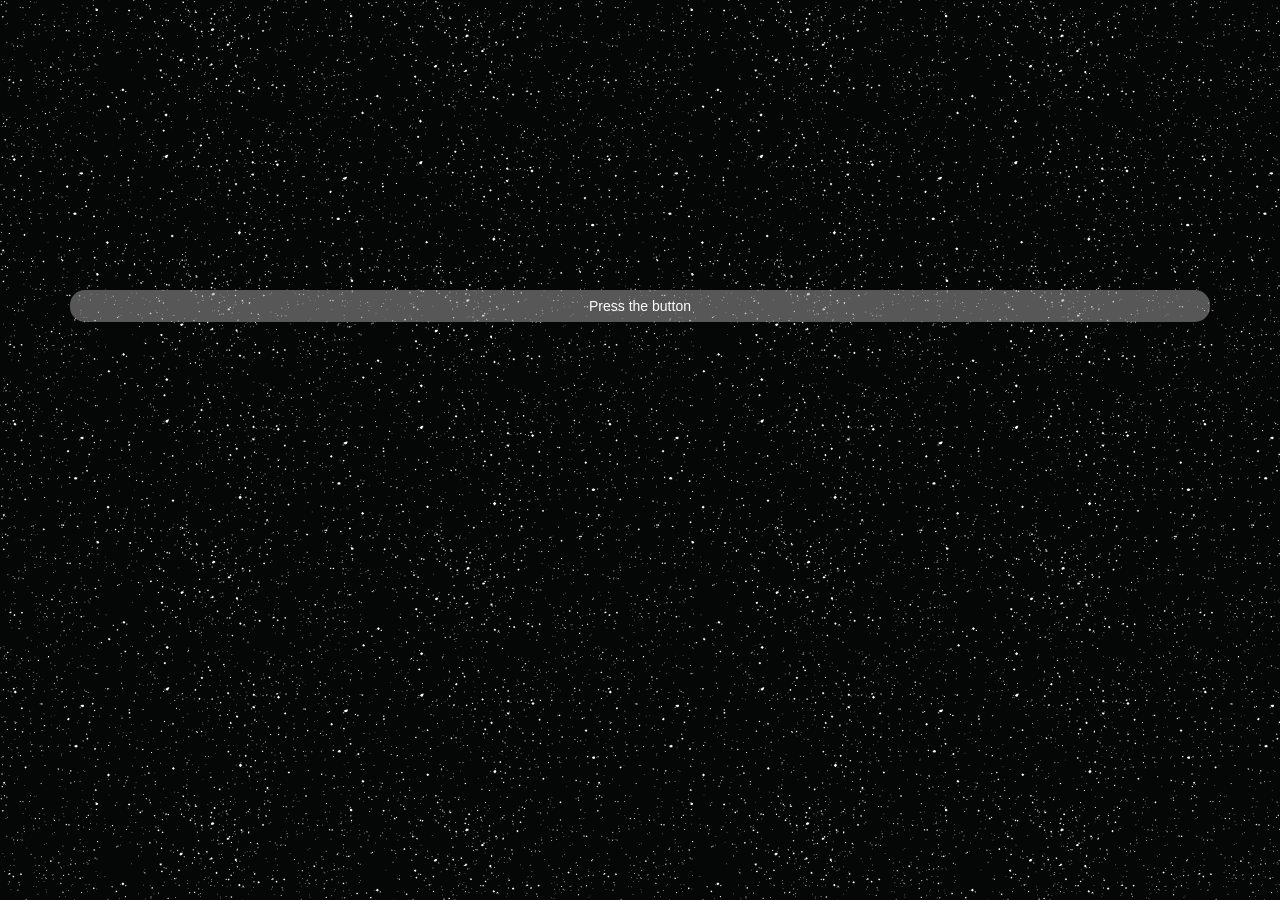
<file: www/index.html>
<!DOCTYPE HTML>
<html>
<head>
  <meta charset="utf-8">
  <meta name="viewport" content="width=device-width, initial-scale=1, maximum-scale=1, user-scalable=no">
  <meta http-equiv="Content-Security-Policy" content="default-src * data: gap: https://ssl.gstatic.com; style-src * 'unsafe-inline'; script-src * 'unsafe-inline' 'unsafe-eval'">
  <script src="components/loader.js"></script>
  <script src="components/jquery-3.4.1.min.js"></script>
  <script src="components/acao.js"></script>

  <link rel="stylesheet" href="components/loader.css">
  <link rel="stylesheet" href="css/bootstrap.min.css">
  <link rel="stylesheet" href="css/style.css">

</head>
  <body>

      <div class="container">
        <div class="row">
          <div class="col-xs-12">
            <h1> </h1>
            
         <div class="row">
          <div class="col-xs-12">
            <div class="form-group">
            <button class=" btn btn-dark btn-block" id="codigoBarra"> Press the button </button>
           </div>
          </div>
        </div>
     </div>
  
  </body>
</html>
</file>
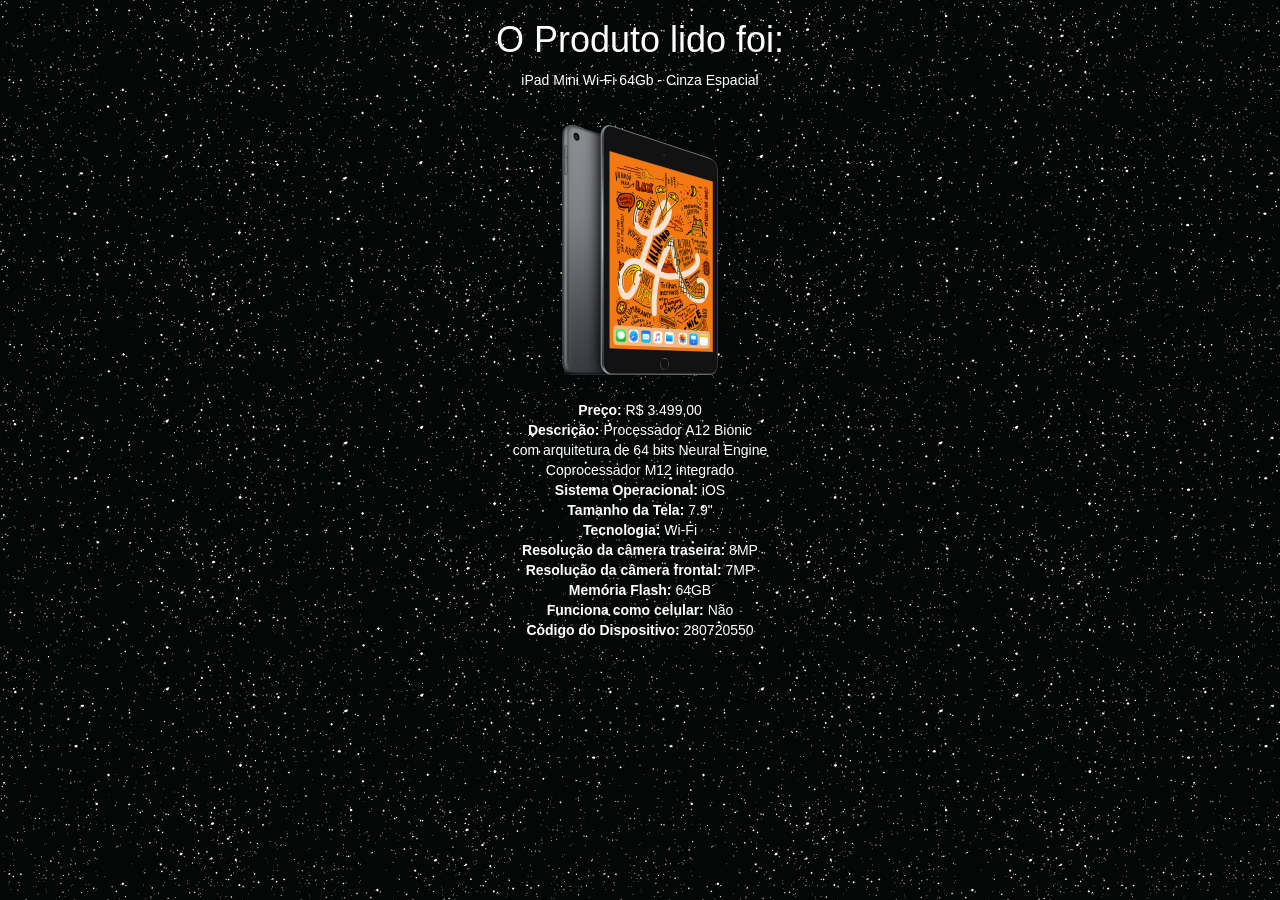
<file: www/ipad.html>
<!DOCTYPE HTML>
<html>
<head>
  <meta charset="utf-8">
  <meta name="viewport" content="width=device-width, initial-scale=1, maximum-scale=1, user-scalable=no">
  <meta http-equiv="Content-Security-Policy" content="default-src * data: gap: https://ssl.gstatic.com; style-src * 'unsafe-inline'; script-src * 'unsafe-inline' 'unsafe-eval'">
  <script src="components/loader.js"></script>
  <script src="components/jquery-3.4.1.min.js"></script>
  <script src="components/acao.js"></script>

  <link rel="stylesheet" href="components/loader.css">
  <link rel="stylesheet" href="css/bootstrap.min.css">
  <link rel="stylesheet" href="css/style.css">

</head>
<body>
   <div class="container">
    <h1 class="titulo"> O Produto lido foi: </h1>
    <p class="nomeCel"> iPad Mini Wi-Fi 64Gb - Cinza Espacial </p>
    <center><img src="imagens/celular.png" class="ipadfoto"></center>
    <p class="descricao">
      <b>Preço:</b> R$ 3.499,00<br>
      <b>Descrição:</b> Processador A12 Bionic<br>com arquitetura de 64 bits Neural Engine<br> Coprocessador M12 integrado<br>
      <b>Sistema Operacional:</b> iOS<br>
      <b>Tamanho da Tela:</b> 7.9"<br>
      <b>Tecnologia:</b> Wi-Fi<br>
      <b>Resolução da câmera traseira:</b> 8MP<br>
      <b>Resolução da câmera frontal:</b> 7MP<br>
      <b>Memória Flash:</b> 64GB<br>
      <b>Funciona como celular:</b> Não <br>
      <b>Código do Dispositivo:</b> 280720550<br>
    </p>
   </div>
</body>
</html>
</file>
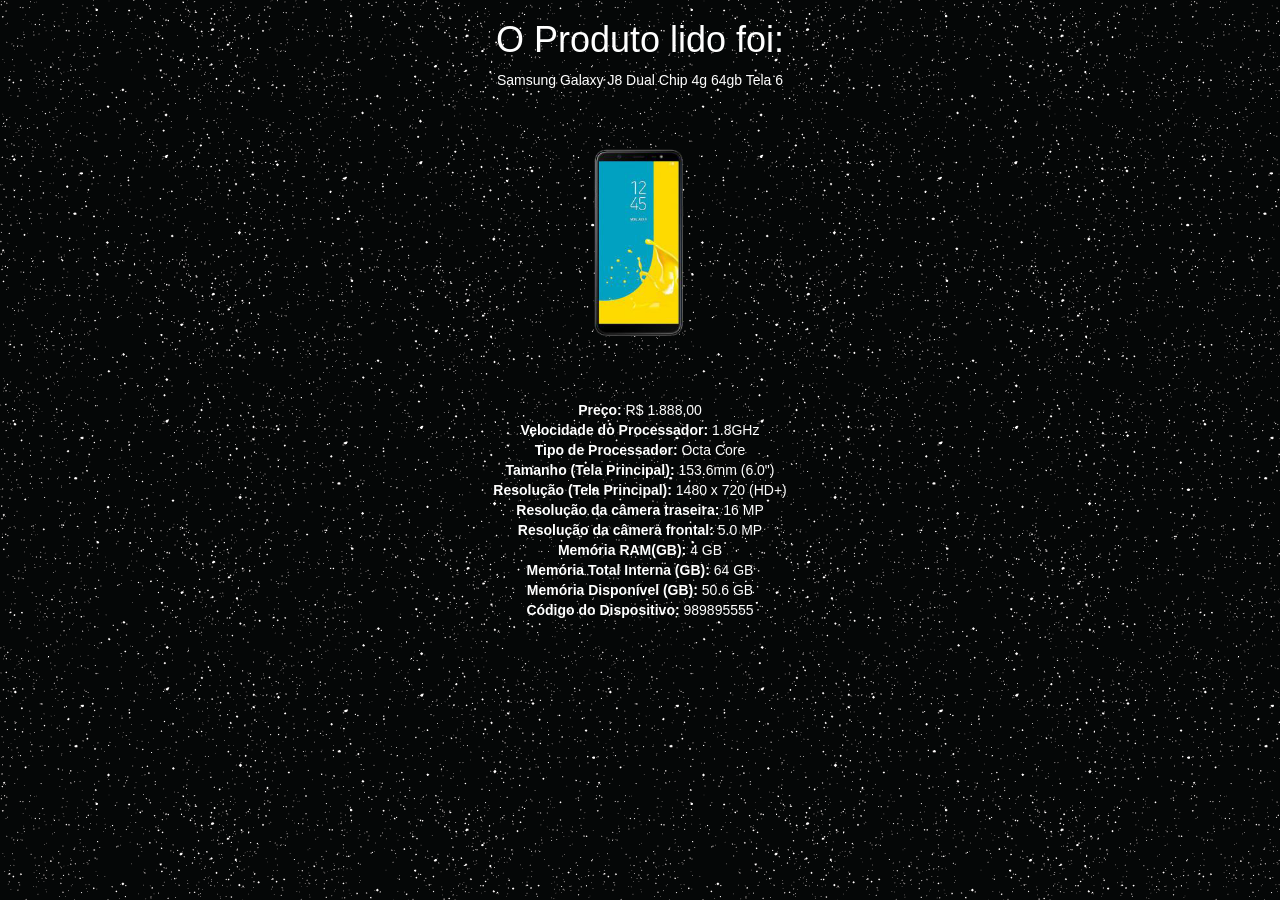
<file: www/J8.html>
<!DOCTYPE HTML>
<html>
<head>
  <meta charset="utf-8">
  <meta name="viewport" content="width=device-width, initial-scale=1, maximum-scale=1, user-scalable=no">
  <meta http-equiv="Content-Security-Policy" content="default-src * data: gap: https://ssl.gstatic.com; style-src * 'unsafe-inline'; script-src * 'unsafe-inline' 'unsafe-eval'">
  <script src="components/loader.js"></script>
  <script src="components/jquery-3.4.1.min.js"></script>
  <script src="components/acao.js"></script>

  <link rel="stylesheet" href="components/loader.css">
  <link rel="stylesheet" href="css/bootstrap.min.css">
  <link rel="stylesheet" href="css/style.css">

</head>
<body>
   <div class="container">
    <h1 class="titulo"> O Produto lido foi: </h1>
    <p class="nomeCel"> Samsung Galaxy J8 Dual Chip 4g 64gb Tela 6 </p>
    <center><img src="imagens/celular2.png" class="galaxyJ8 foto"></center>
    <p class="descricao">
   <b>Preço:</b> R$ 1.888,00<br>
      <b>Velocidade do Processador:</b> 1.8GHz<br>
      <b>Tipo de Processador:</b> Octa Core<br>
      <b>Tamanho (Tela Principal):</b> 153.6mm (6.0")<br>
      <b>Resolução (Tela Principal):</b> 1480 x 720 (HD+)<br>
      <b>Resolução da câmera traseira:</b> 16 MP<br>
      <b>Resolução da câmera frontal:</b> 5.0 MP<br>
      <b>Memória RAM(GB):</b> 4 GB<br>
      <b>Memória Total Interna (GB):</b> 64 GB<br>
      <b>Memória Disponível (GB):</b> 50.6 GB<br>
      <b>Código do Dispositivo:</b> 989895555<br>
    </p>
   </div>
</body>
</html>
</file>
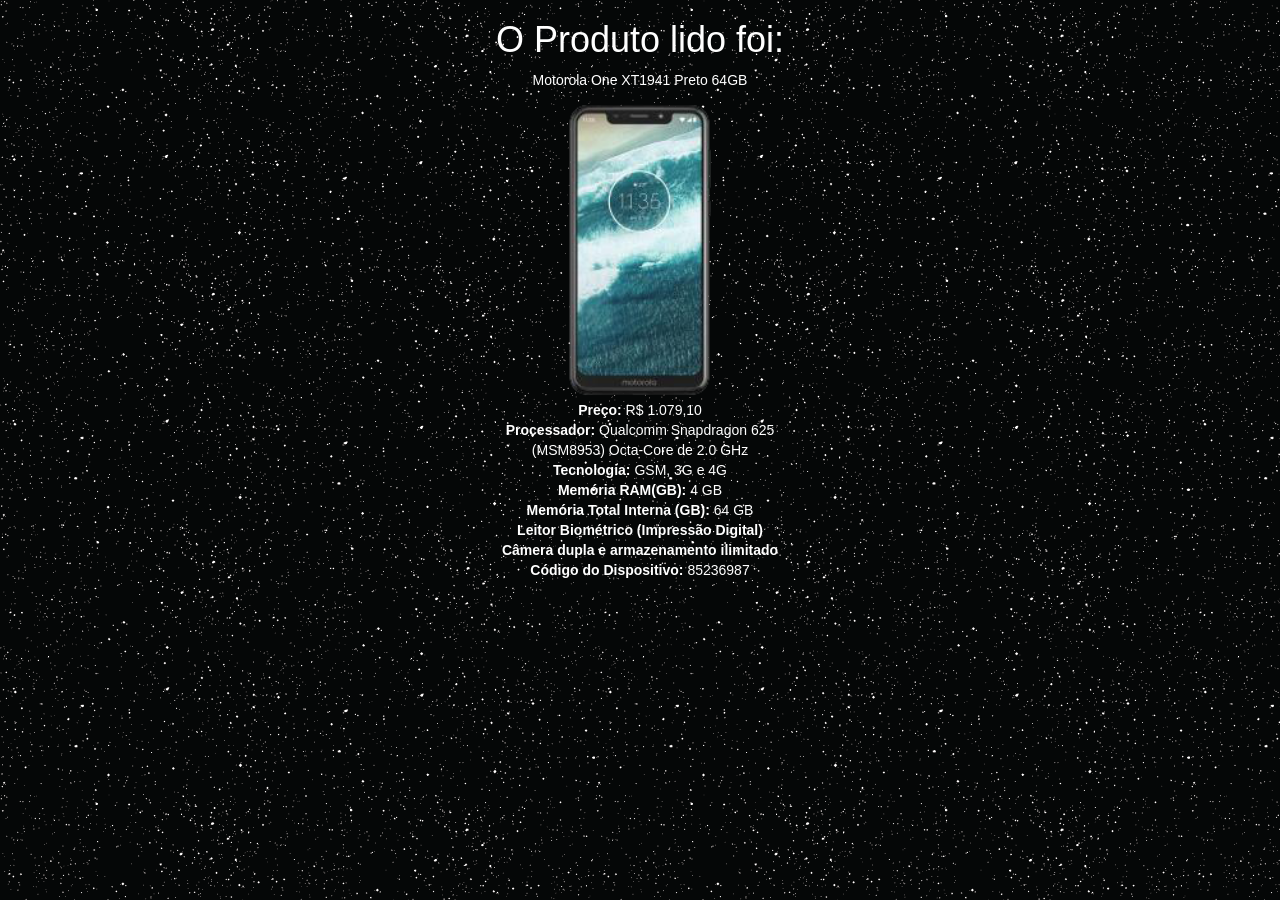
<file: www/motoOne.html>
<!DOCTYPE HTML>
<html>
<head>
    <meta charset="utf-8">
    <meta name="viewport" content="width=device-width, height=device-height, initial-scale=1, maximum-scale=1, user-scalable=no">
    <meta http-equiv="Content-Security-Policy" content="default-src * data: gap: https://ssl.gstatic.com; style-src * 'unsafe-inline'; script-src * 'unsafe-inline' 'unsafe-eval'">
   <script src="components/loader.js"></script>
  <script src="components/jquery-3.4.1.min.js"></script>
  <script src="components/acao.js"></script>

  <link rel="stylesheet" href="components/loader.css">
  <link rel="stylesheet" href="css/bootstrap.min.css">
  <link rel="stylesheet" href="css/style.css">
   
</head>
<body>
  <div class="container">
   <div class="infMoto"> 
    <h1 class="titulo"> O Produto lido foi: </h1>
    <p class="nomeCel"> Motorola One XT1941 Preto 64GB </p>
    <center><img src="imagens/celular3.png" class="motoOnefoto"></center>
    <p class="descricao">
      <b>Preço:</b> R$ 1.079,10<br>
      <b>Processador:</b> Qualcomm Snapdragon 625<br> (MSM8953) Octa-Core de 2.0 GHz<br>
      <b>Tecnologia:</b> GSM, 3G e 4G<br>
      <b>Memória RAM(GB):</b> 4 GB<br>
      <b>Memória Total Interna (GB):</b> 64 GB<br>
      <b>Leitor Biométrico (Impressão Digital)</b><br>   
      <b>Câmera dupla e armazenamento ilimitado</b><br>
      <b>Código do Dispositivo:</b> 85236987<br>
    </p>
    </div>
</body>
</html>
</file>
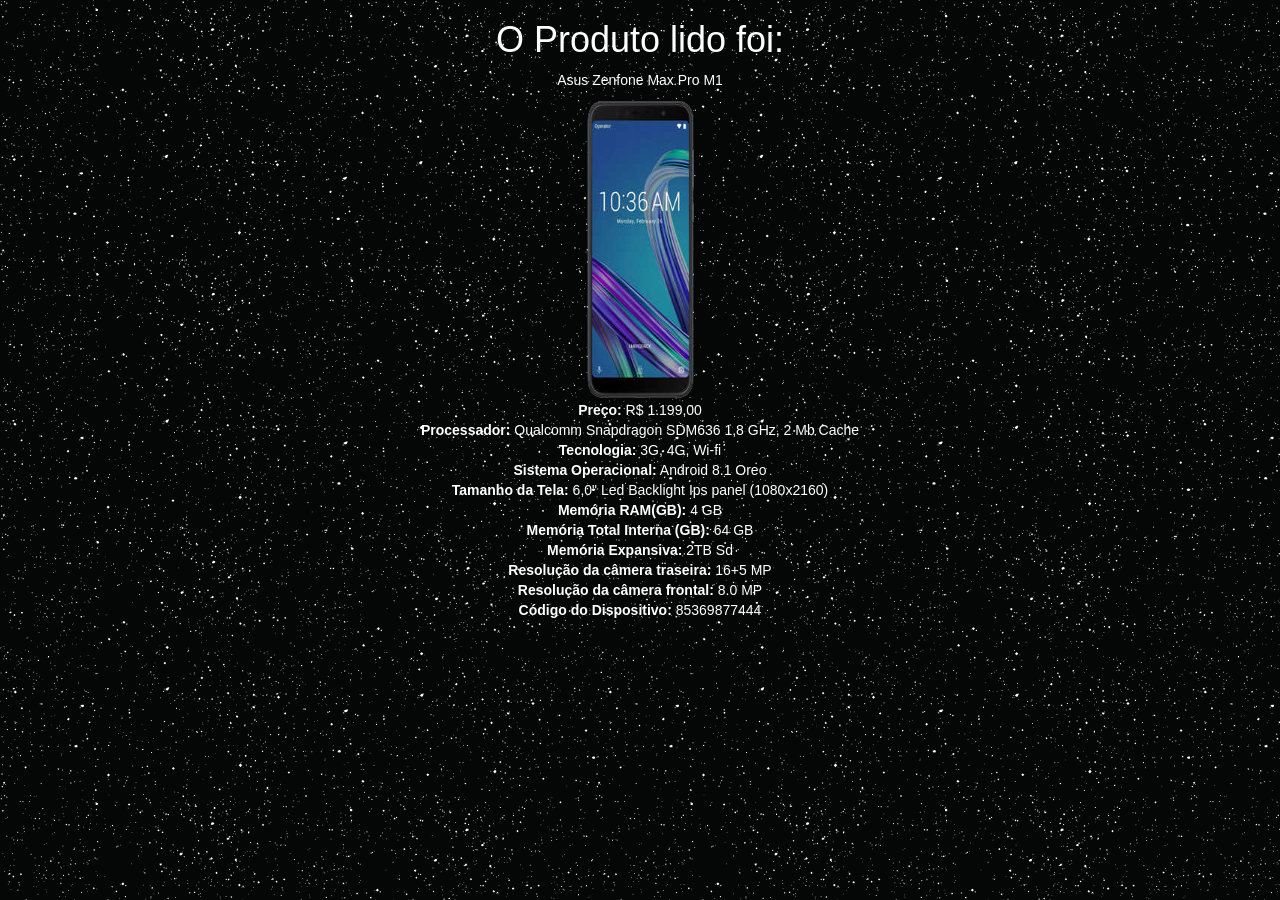
<file: www/zenfone.html>
<!DOCTYPE HTML>
<html>
<head>
    <meta charset="utf-8">
    <meta name="viewport" content="width=device-width, height=device-height, initial-scale=1, maximum-scale=1, user-scalable=no">
    <meta http-equiv="Content-Security-Policy" content="default-src * data: gap: https://ssl.gstatic.com; style-src * 'unsafe-inline'; script-src * 'unsafe-inline' 'unsafe-eval'">
   <script src="components/loader.js"></script>
   <script src="components/jquery-3.4.1.min.js"></script>
   <script src="components/acao.js"></script>

   <link rel="stylesheet" href="components/loader.css">
   <link rel="stylesheet" href="css/bootstrap.min.css">
   <link rel="stylesheet" href="css/style.css">
   
</head>
<body>
         <div class="container">
       <div class="infZen"> 
         <h1 class="titulo"> O Produto lido foi: </h1>
            <p class="nomeCel"> Asus Zenfone Max Pro M1 </p>
         <center><img src="imagens/celular4.png" class="zenfoto"></center>
             <p class="descricao">
      <b>Preço:</b> R$ 1.199,00<br>
      <b>Processador:</b> Qualcomm Snapdragon SDM636 1,8 GHz, 2 Mb Cache<br>
      <b>Tecnologia:</b> 3G, 4G, Wi-fi<br>
      <b>Sistema Operacional:</b> Android 8.1 Oreo<br>
      <b>Tamanho da Tela:</b> 6,0" Led Backlight Ips panel (1080x2160)<br>
      <b>Memória RAM(GB):</b> 4 GB<br>
      <b>Memória Total Interna (GB):</b> 64 GB<br>
      <b>Memória Expansiva:</b> 2TB Sd<br>
      <b>Resolução da câmera traseira:</b> 16+5 MP<br>
      <b>Resolução da câmera frontal:</b> 8.0 MP<br>
      <b>Código do Dispositivo:</b> 85369877444<br>
    </p>
     </div>
</body>
</html>
</file>
<file: www/components/loader.css>
/**
 * This is an auto-generated code by Monaca JS/CSS Components.
 * Please do not edit by hand.
 */

/*** <GENERATED> ***/
</file>
<file: www/css/style.css>
/**/
img{
  width:300px;
  height: 300px;
}
.container{
  text-align: center;
   color:white;
}
.btn{
  color:white;
  background-color: rgba(163, 161, 161, 0.527);
  border:0;
  margin-top:270px;
  border-radius: 15px;
}
.btn:hover{
  background-color: rgba(163, 161, 161, 0.527);
}
body{
  background-image: url("../imagens/fundoCel.png");
}
</file>
